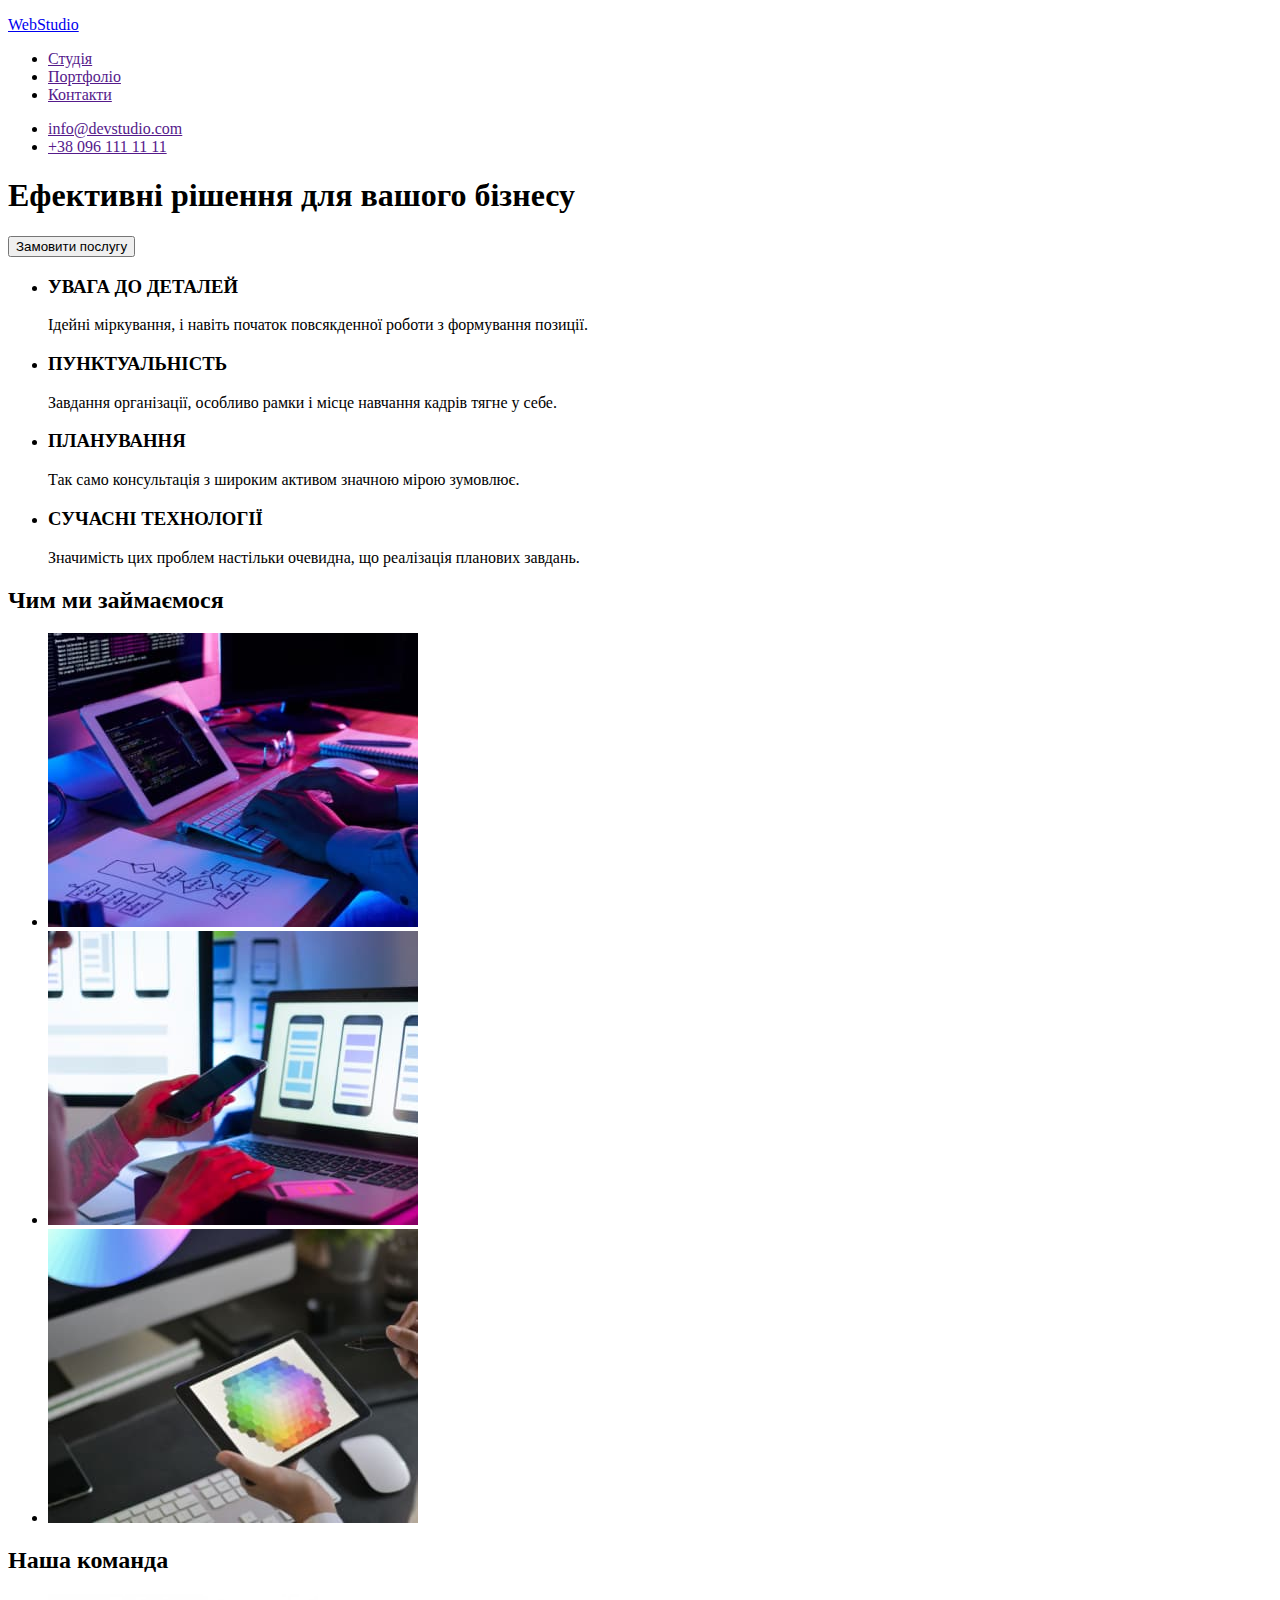
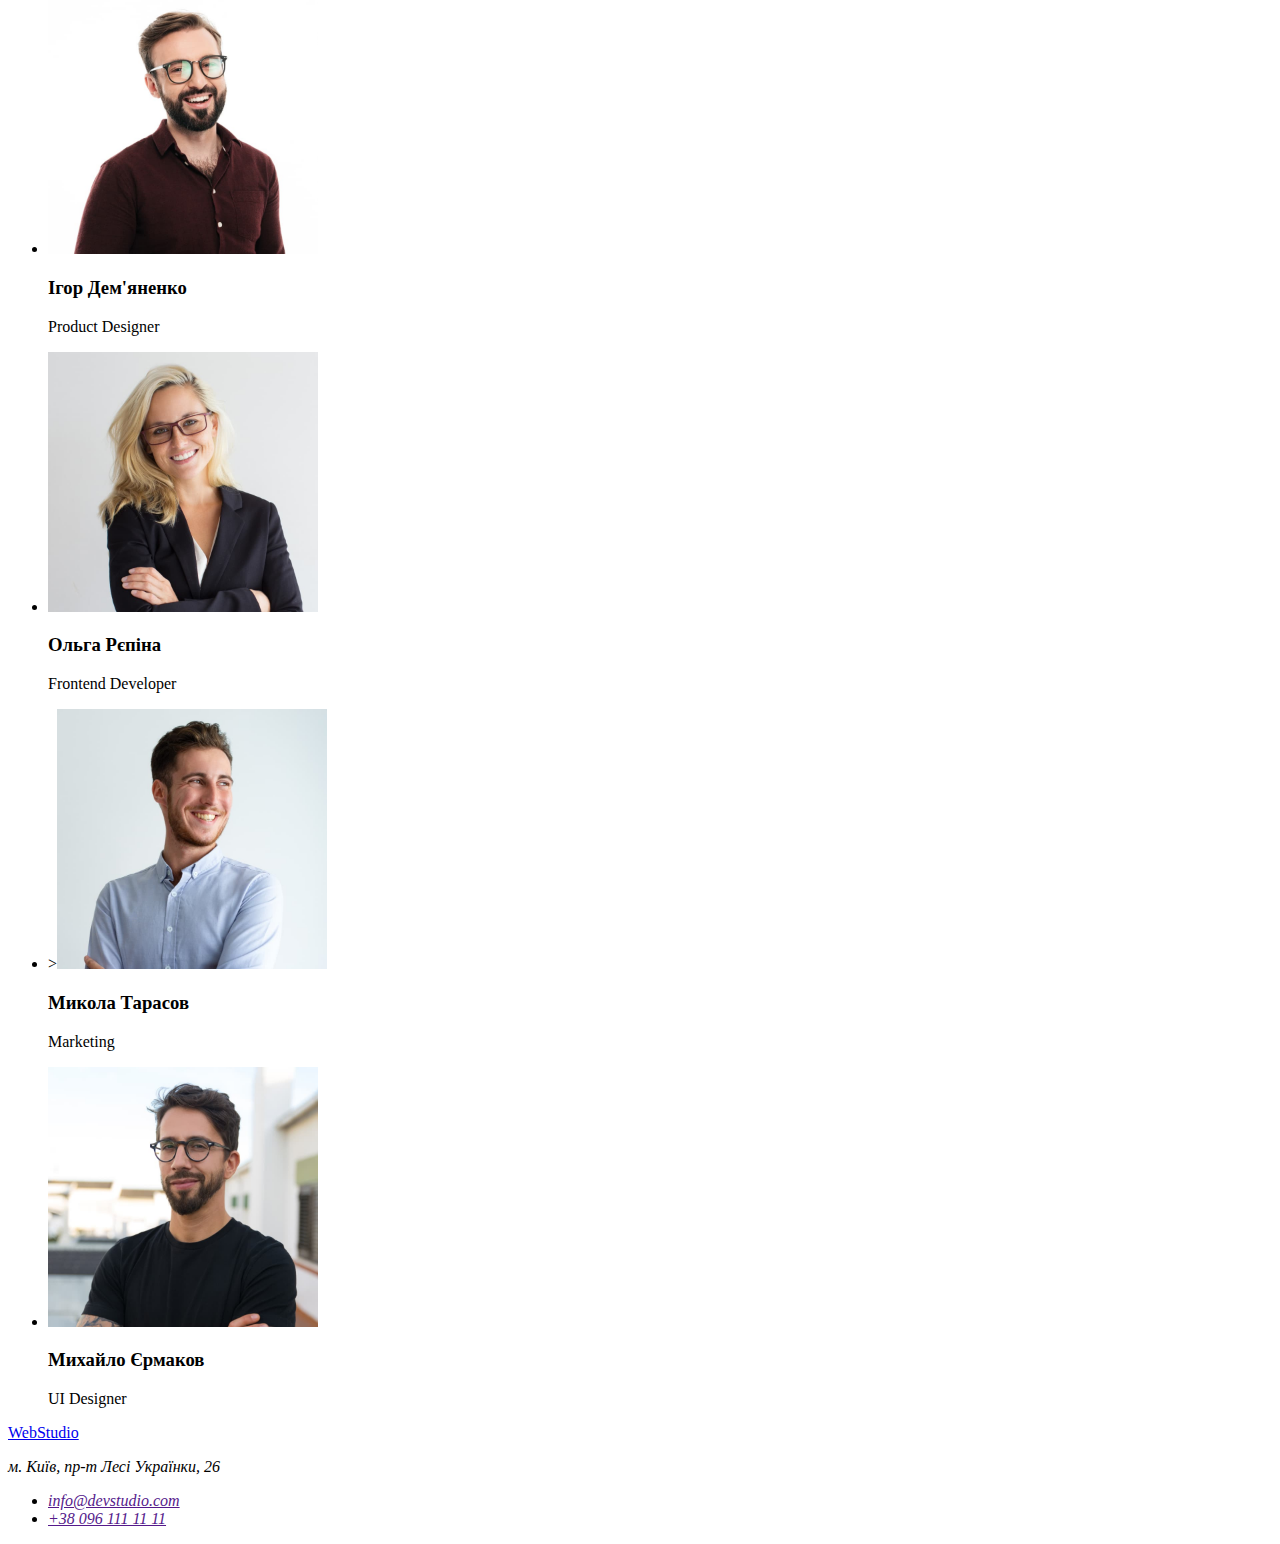
<file: index.html>
<!DOCTYPE html>
<html lang="en">
  <head>
    <meta charset="UTF-8" />
    <meta name="viewport" content="width=device-width, initial-scale=1.0" />
    <title>Document</title>
  </head>
  <body>
    <!-- Шапка сайта -->
    <header>
      <nav>
        <a href="/">
          <p> WebStudio </p>
        </a>

        <ul>
          <li><a href="">Студія</a></li>
          <li><a href="">Портфоліо</a></li>
          <li><a href="">Контакти</a></li>
        </ul>
      </nav>

      <ul>
        <li><a href="">info@devstudio.com</a></li>
        <li><a href="">+38 096 111 11 11</a></li>
      </ul>

    </header>

    <main>
      <!-- Герой -->
      <section>
        <h1>Ефективні рішення для вашого бізнесу</h1>
        <button type="button">Замовити послугу</button>
      </section>

      <!-- Преимущества -->
      <section>
        <h2 hidden>Переваги</h2>

        <ul>
          <li>
            <h3>УВАГА ДО ДЕТАЛЕЙ</h3>
            <p>
              Ідейні міркування, і навіть початок повсякденної роботи з формування позиції.
            </p>
          </li>
          <li>
            <h3>ПУНКТУАЛЬНІСТЬ</h3>
            <p>
              Завдання організації, особливо рамки і місце навчання кадрів тягне у себе.
            </p>
          </li>
          <li>
            <h3>ПЛАНУВАННЯ</h3>
            <p>
              Так само консультація з широким активом значною мірою зумовлює.
            </p>
          </li>
          <li>
            <h3>СУЧАСНІ ТЕХНОЛОГІЇ</h3>
            <p>
              Значимість цих проблем настільки очевидна, що реалізація планових завдань.
            </p>
          </li>
        </ul>
      </section>

      <!-- Примеры работ -->
      <section>
        <h2>Чим ми займаємося</h2>

        <ul>
          <li>
            <img src="./images/img1.jpg" alt="Печатает на ноуте" width="370" />
          </li>
          <li>
            <img src="./images/img2.jpg" alt="Смотрит на мобильник" width="370" />
          </li>
          <li>
            <img src="./images/img3.jpg" alt="Смотрит на планшет" width="370" />
          </li>
        </ul>
      </section>

      <!-- Team -->
      <section>
        <h2>Наша команда</h2>
       
        <ul>
          <li>
              <img src="./images/igor.jpg" alt="Фото Игорь" width="270" />
              <h3>Ігор Дем'яненко</h3>
              <p>
                Product Designer
              </p>
            
          </li>
          <li>

              <img src="./images/olga.jpg" alt="Фото Ольга" width="270"/>
              <h3>Ольга Рєпіна</h3>
              <p>
                Frontend Developer

          </li>
          <li>

              ><img src="./images/mykola.jpg" alt="Фото Николай" width="270"/>
              <h3>Микола Тарасов</h3>
              <p>
                Marketing

          </li>
          <li>

              <img src="./images/mikael.jpg" alt="Фото Михаил" width="270"/>
              <h3>Михайло Єрмаков</h3>
              <p>
                UI Designer

          </li>
        </ul>
      </section>
    </main>

    <!-- Футер -->
    <footer>
      <div>
        <a href="/">
          <p> WebStudio </p>
        </a>
        <address>
          <a>
            м. Київ, пр-т Лесі Українки, 26
          </a>
          <ul>
            <li><a href="">info@devstudio.com</a></li>
            <li><a href="">+38 096 111 11 11</a></li>
          </ul>
          
        </address>
      </div>
    </footer>
  </body>
</html>
</file>
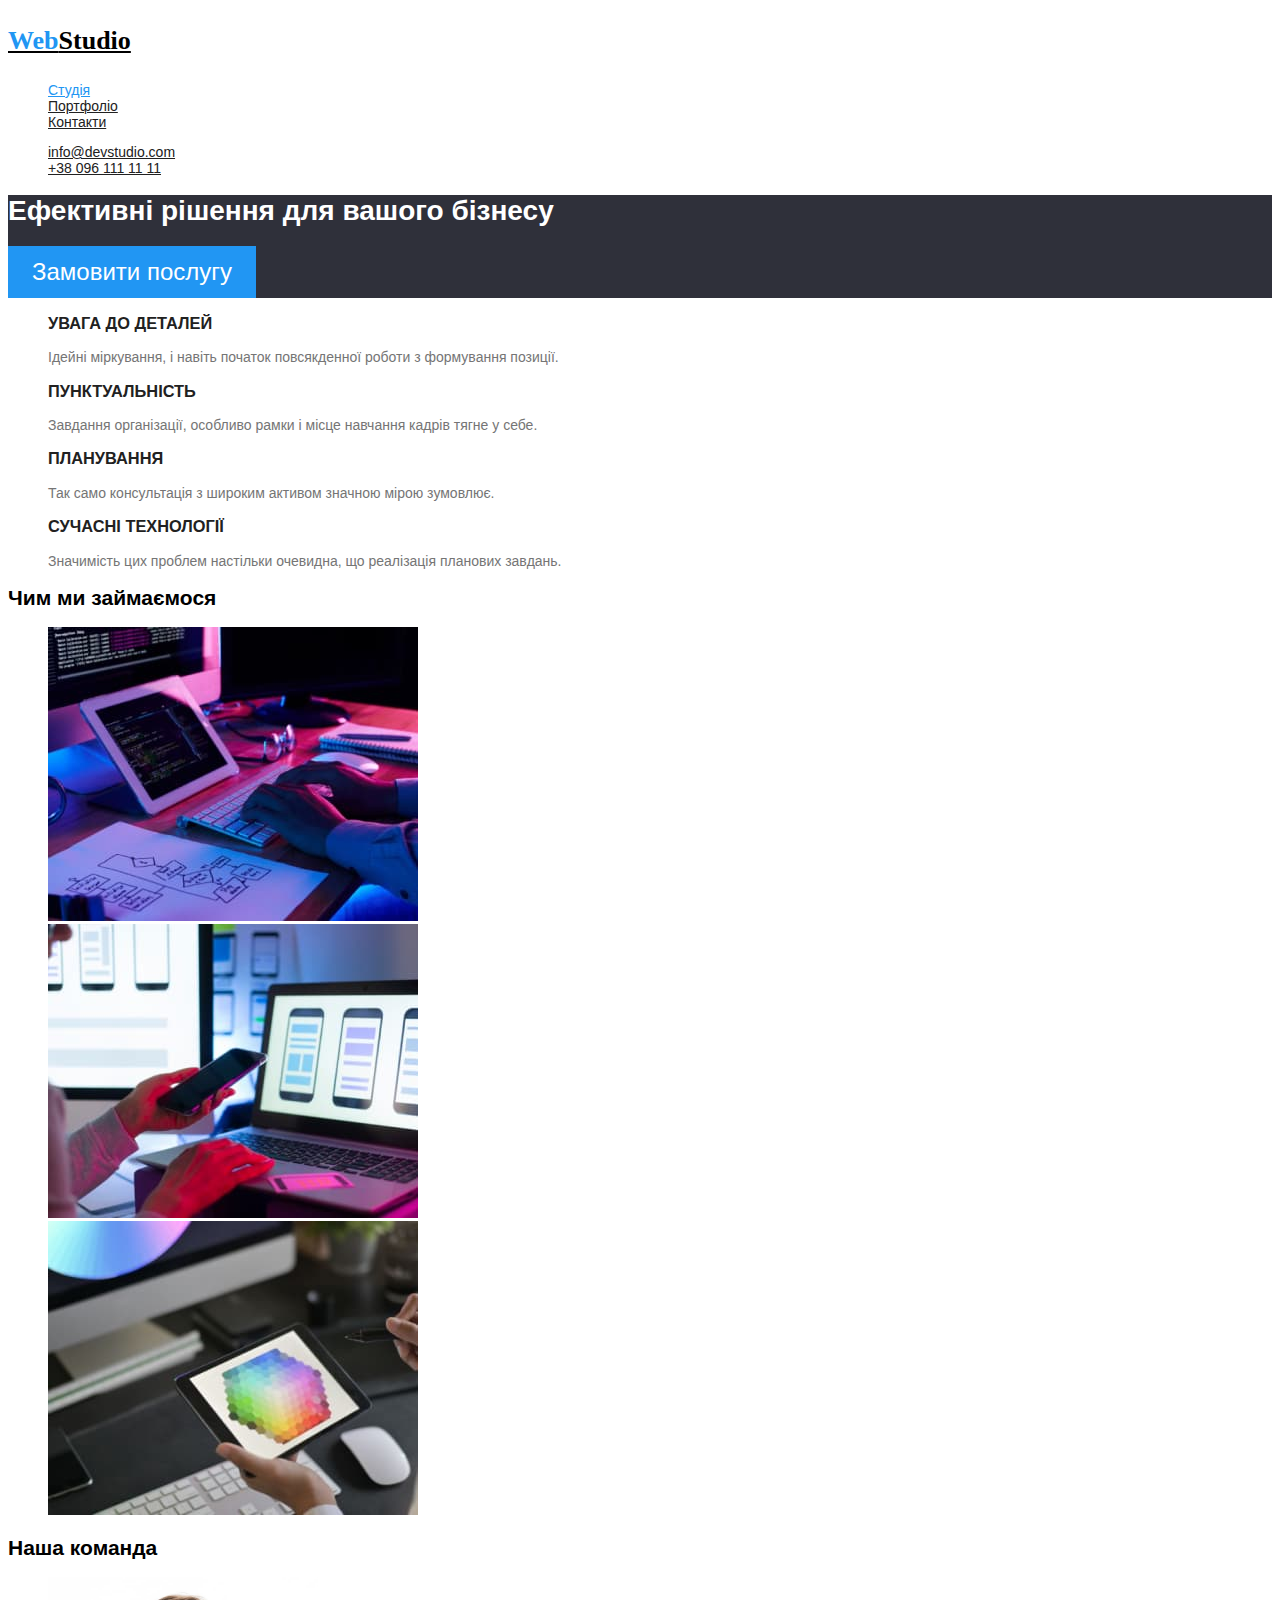
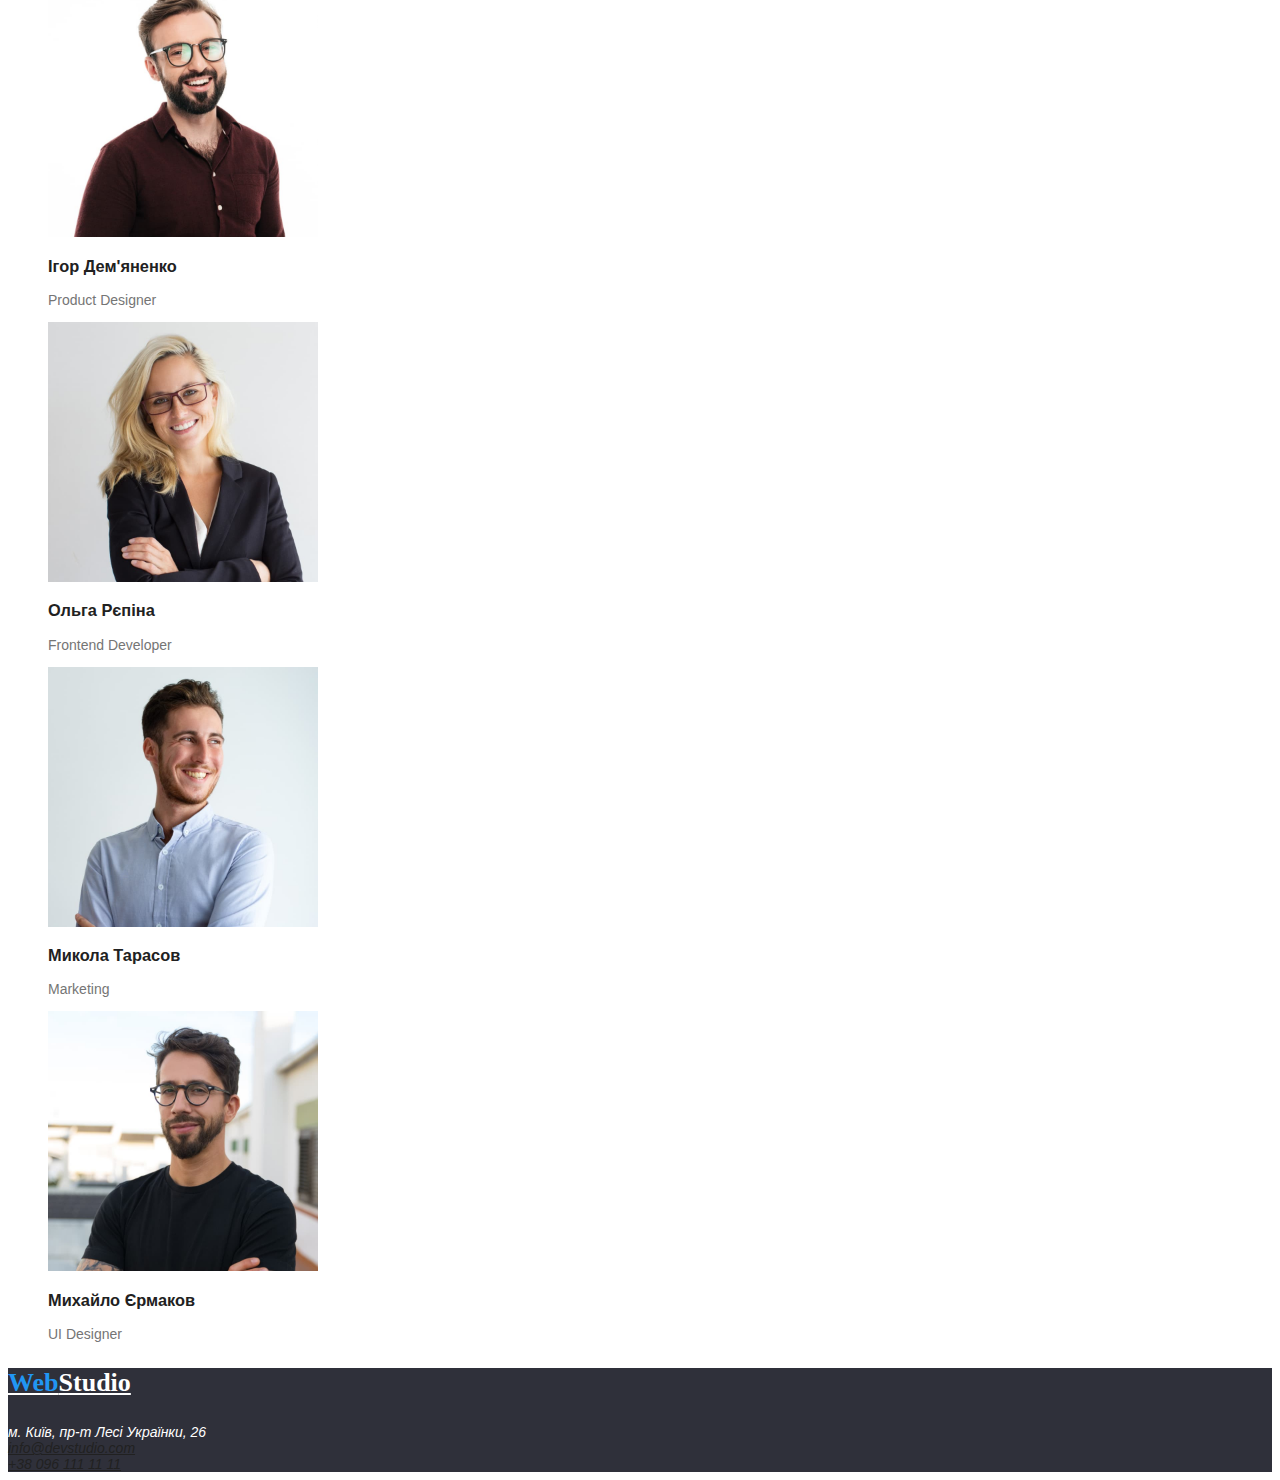
<file: goit-markup-hw-01/index.html>
<!DOCTYPE html>
<html lang="uk-UA">
  <head>
    <meta charset="UTF-8">
    <meta name="viewport" content="width=device-width, initial-scale=1.0">
    <title>WebStudio</title>
    <link rel="stylesheet" href="./css/styles.css">
  </head>
  <body>
    <!-- Шапка сайта -->
    <header class="page-header">
      <nav>
        <a href="/" class="logo">
          <p> <span class="accent-text">Web</span>Studio </p>
        </a>

        <ul class="site-nav list">
          <li><a href="" class="link current">Студія</a></li>
          <li><a href="./portfolio.html" class="link">Портфоліо</a></li>
          <li><a href="" class="link">Контакти</a></li>
        </ul>
      </nav>

      <ul class="contacts list">
        <li><a href="">info@devstudio.com</a></li>
        <li><a href="">+38 096 111 11 11</a></li>
      </ul>

    </header>

    <main>
      <!-- Герой -->
      <section class="section hero">
        <h1>Ефективні рішення для вашого бізнесу</h1>
        <button type="button" class="button primary">Замовити послугу</button>
      </section>

      <!-- Преимущества -->
      <section class="section">
        <h2 hidden class="section-title">Переваги</h2>

        <ul class="features list">
          <li>
            <h3 class="features-title">УВАГА ДО ДЕТАЛЕЙ</h3>
            <p>
              Ідейні міркування, і навіть початок повсякденної роботи з формування позиції.
            </p>
          </li>
          <li>
            <h3 class="features-title">ПУНКТУАЛЬНІСТЬ</h3>
            <p>
              Завдання організації, особливо рамки і місце навчання кадрів тягне у себе.
            </p>
          </li>
          <li>
            <h3 class="features-title">ПЛАНУВАННЯ</h3>
            <p>
              Так само консультація з широким активом значною мірою зумовлює.
            </p>
          </li>
          <li>
            <h3 class="features-title">СУЧАСНІ ТЕХНОЛОГІЇ</h3>
            <p>
              Значимість цих проблем настільки очевидна, що реалізація планових завдань.
            </p>
          </li>
        </ul>
      </section>

      <!-- Примеры работ -->
      <section class="section">
        <h2 class="section-title">Чим ми займаємося</h2>

        <ul class="list">
          <li>
            <img src="./images/img1.jpg" alt="Печатает на ноуте" width="370">
          </li>
          <li>
            <img src="./images/img2.jpg" alt="Смотрит на мобильник" width="370">
          </li>
          <li>
            <img src="./images/img3.jpg" alt="Смотрит на планшет" width="370">
          </li>
        </ul>
      </section>

      <!-- Team -->
      <section class="section">
        <h2 class="section-title">Наша команда</h2>     
        <ul class="team list">
          <li>
              <img src="./images/igor.jpg" alt="Фото Игорь" width="270">
              <h3 class="team-title">Ігор Дем'яненко</h3>
              <p>
                Product Designer
              </p>
            
          </li>
          <li>

              <img src="./images/olga.jpg" alt="Фото Ольга" width="270">
              <h3 class="team-title">Ольга Рєпіна</h3>
              <p>
                Frontend Developer

          </li>
          <li>

              <img src="./images/mykola.jpg" alt="Фото Николай" width="270">
              <h3 class="team-title">Микола Тарасов</h3>
              <p>
                Marketing

          </li>
          <li>

              <img src="./images/mikael.jpg" alt="Фото Михаил" width="270">
              <h3 class="team-title">Михайло Єрмаков</h3>
              <p>
                UI Designer

          </li>
        </ul>
      </section>
    </main>

    <!-- Футер -->
    <footer class="footer">
      <div>
        <a href="/" class="logo accent">
          <p> <span class="accent-text">Web</span>Studio </p>
        </a>
        <address>
          м. Київ, пр-т Лесі Українки, 26<br>
        </address>
        <address class="list">
          <a href=mailto:info@devstudio.com>info@devstudio.com</a><br>
          <a href=tel:+380961111111> +38 096 111 11 11</a>
        </address>
      </div>
    </footer>
  </body>
</html>
</file>
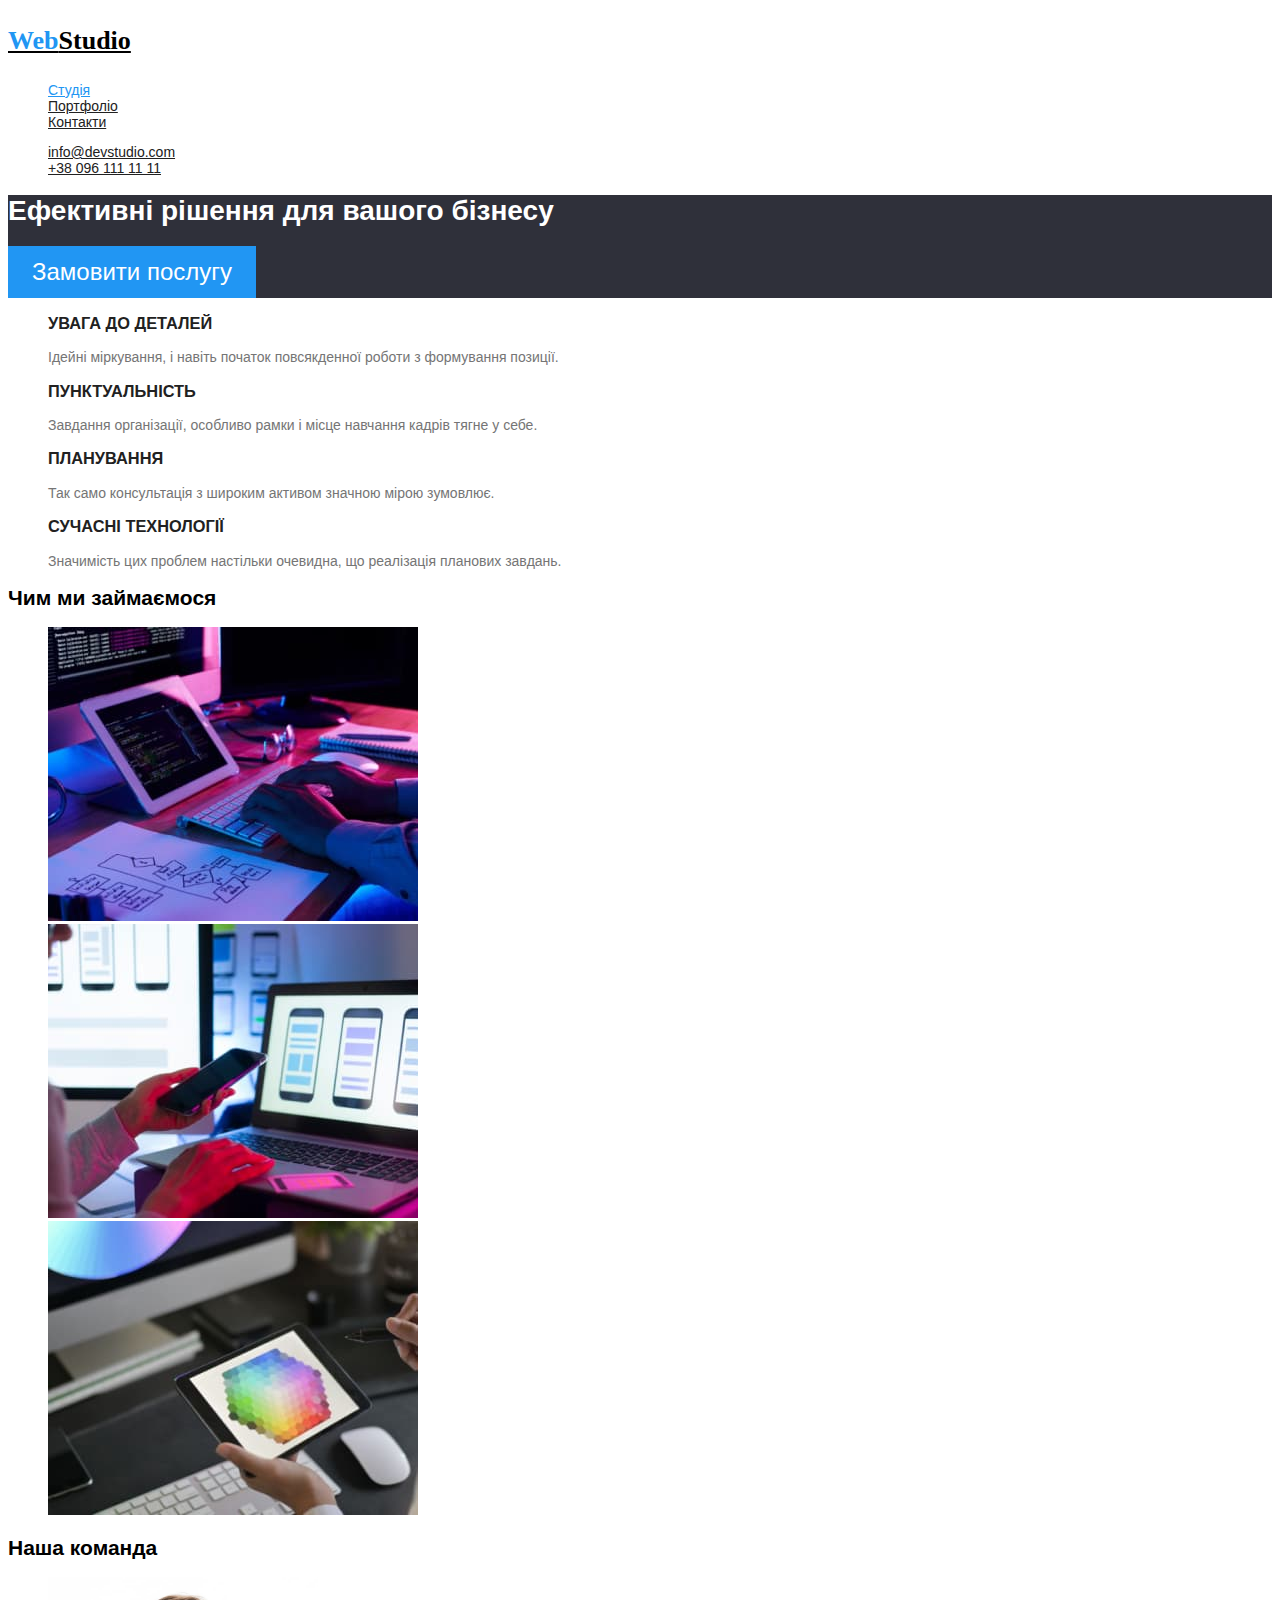
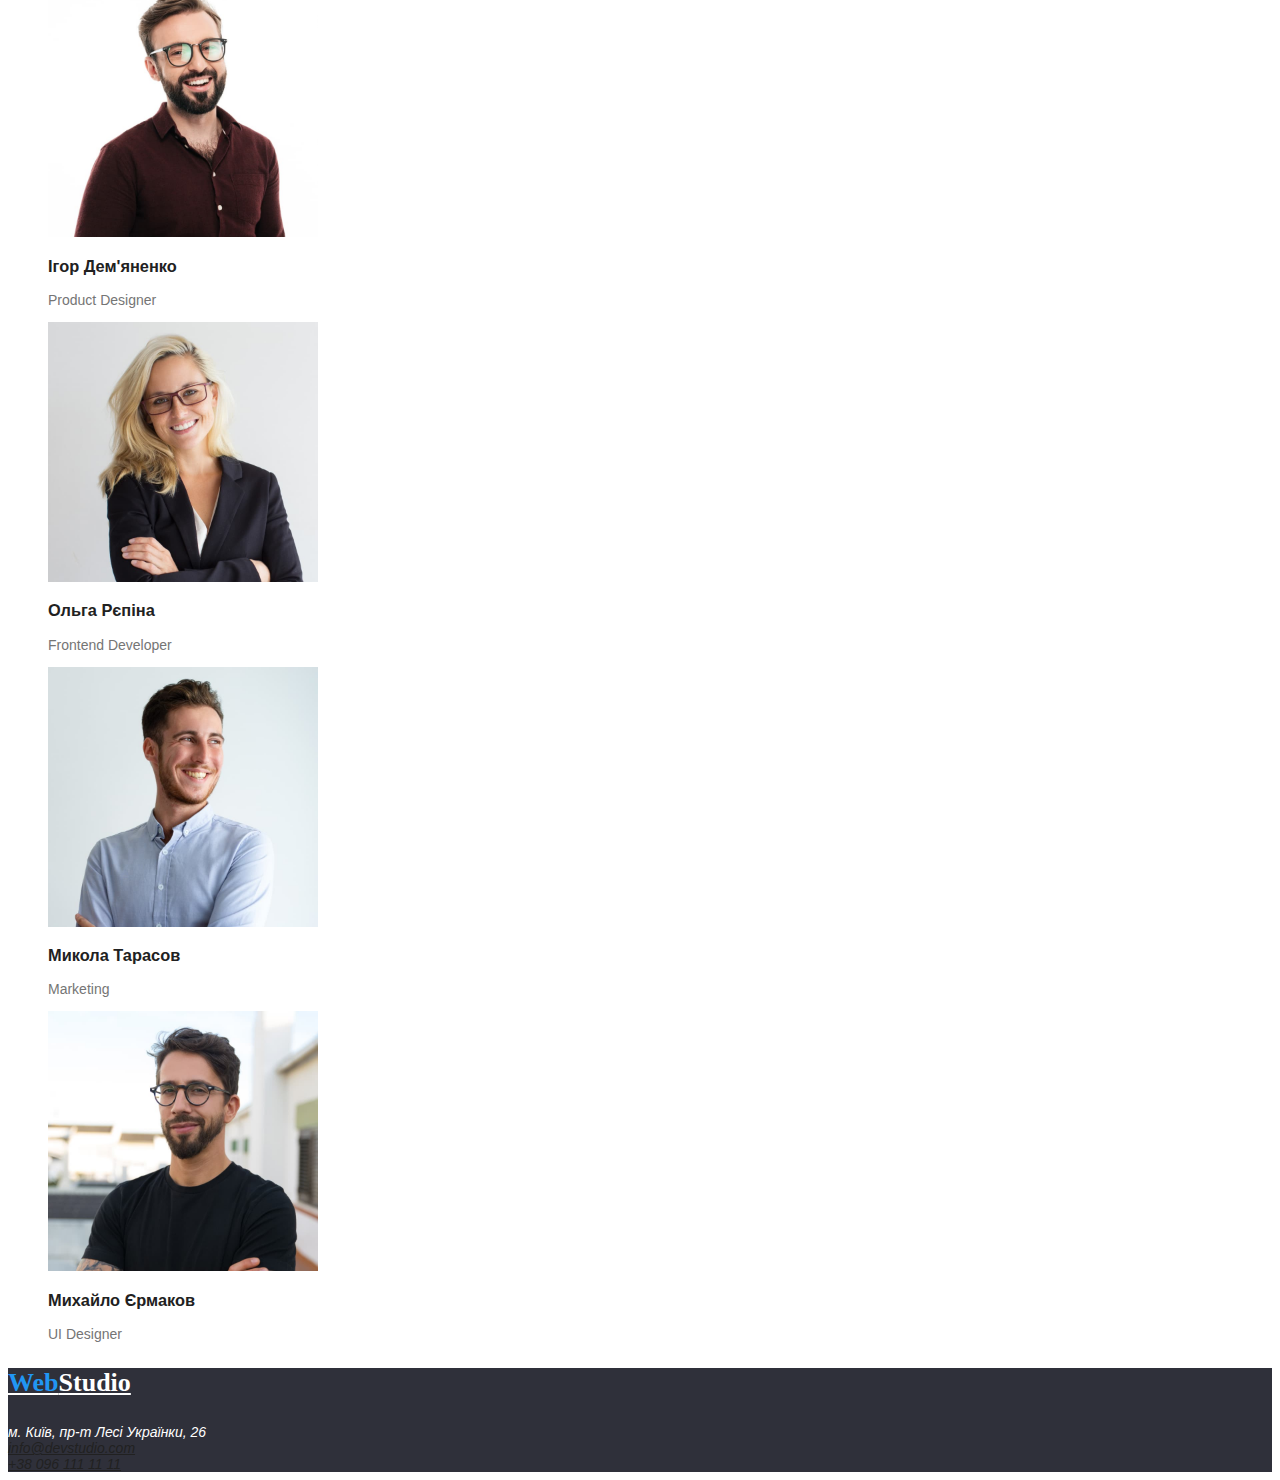
<file: goit-markup-hw-01/root/index.html>
<!DOCTYPE html>
<html lang="uk-UA">
  <head>
    <meta charset="UTF-8">
    <meta name="viewport" content="width=device-width, initial-scale=1.0">
    <title>WebStudio</title>
    <link rel="stylesheet" href="./css/styles.css">
  </head>
  <body>
    <!-- Шапка сайта -->
    <header class="page-header">
      <nav>
        <a href="index.html" class="logo">
          <p> <span class="accent-text">Web</span>Studio </p>
        </a>

        <ul class="site-nav list">
          <li><a href="./index.html" class="link current">Студія</a></li>
          <li><a href="./portfolio.html" class="link">Портфоліо</a></li>
          <li><a href="" class="link">Контакти</a></li>
        </ul>
      </nav>

      <ul class="contacts list">
        <li><a href="">info@devstudio.com</a></li>
        <li><a href="">+38 096 111 11 11</a></li>
      </ul>

    </header>

    <main>
      <!-- Герой -->
      <section class="section hero">
        <h1>Ефективні рішення для вашого бізнесу</h1>
        <button type="button" class="button primary">Замовити послугу</button>
      </section>

      <!-- Преимущества -->
      <section class="section">
        <h2 hidden class="section-title">Переваги</h2>

        <ul class="features list">
          <li>
            <h3 class="features-title">УВАГА ДО ДЕТАЛЕЙ</h3>
            <p>
              Ідейні міркування, і навіть початок повсякденної роботи з формування позиції.
            </p>
          </li>
          <li>
            <h3 class="features-title">ПУНКТУАЛЬНІСТЬ</h3>
            <p>
              Завдання організації, особливо рамки і місце навчання кадрів тягне у себе.
            </p>
          </li>
          <li>
            <h3 class="features-title">ПЛАНУВАННЯ</h3>
            <p>
              Так само консультація з широким активом значною мірою зумовлює.
            </p>
          </li>
          <li>
            <h3 class="features-title">СУЧАСНІ ТЕХНОЛОГІЇ</h3>
            <p>
              Значимість цих проблем настільки очевидна, що реалізація планових завдань.
            </p>
          </li>
        </ul>
      </section>

      <!-- Примеры работ -->
      <section class="section">
        <h2 class="section-title">Чим ми займаємося</h2>

        <ul class="list">
          <li>
            <img src="./images/img1.jpg" alt="Печатает на ноуте" width="370">
          </li>
          <li>
            <img src="./images/img2.jpg" alt="Смотрит на мобильник" width="370">
          </li>
          <li>
            <img src="./images/img3.jpg" alt="Смотрит на планшет" width="370">
          </li>
        </ul>
      </section>

      <!-- Team -->
      <section class="section">
        <h2 class="section-title">Наша команда</h2>     
        <ul class="team list">
          <li>
              <img src="./images/igor.jpg" alt="Фото Игорь" width="270">
              <h3 class="team-title">Ігор Дем'яненко</h3>
              <p>
                Product Designer
              </p>
            
          </li>
          <li>

              <img src="./images/olga.jpg" alt="Фото Ольга" width="270">
              <h3 class="team-title">Ольга Рєпіна</h3>
              <p>
                Frontend Developer

          </li>
          <li>

              <img src="./images/mykola.jpg" alt="Фото Николай" width="270">
              <h3 class="team-title">Микола Тарасов</h3>
              <p>
                Marketing

          </li>
          <li>

              <img src="./images/mikael.jpg" alt="Фото Михаил" width="270">
              <h3 class="team-title">Михайло Єрмаков</h3>
              <p>
                UI Designer

          </li>
        </ul>
      </section>
    </main>

    <!-- Футер -->
    <footer class="footer">
      <div>
        <a href="index.html" class="logo accent">
          <p> <span class="accent-text">Web</span>Studio </p>
        </a>
        <address>
          м. Київ, пр-т Лесі Українки, 26<br>
        </address>
        <address class="list">
          <a href=mailto:info@devstudio.com>info@devstudio.com</a><br>
          <a href=tel:+380961111111> +38 096 111 11 11</a>
        </address>
      </div>
    </footer>
  </body>
</html>
</file>
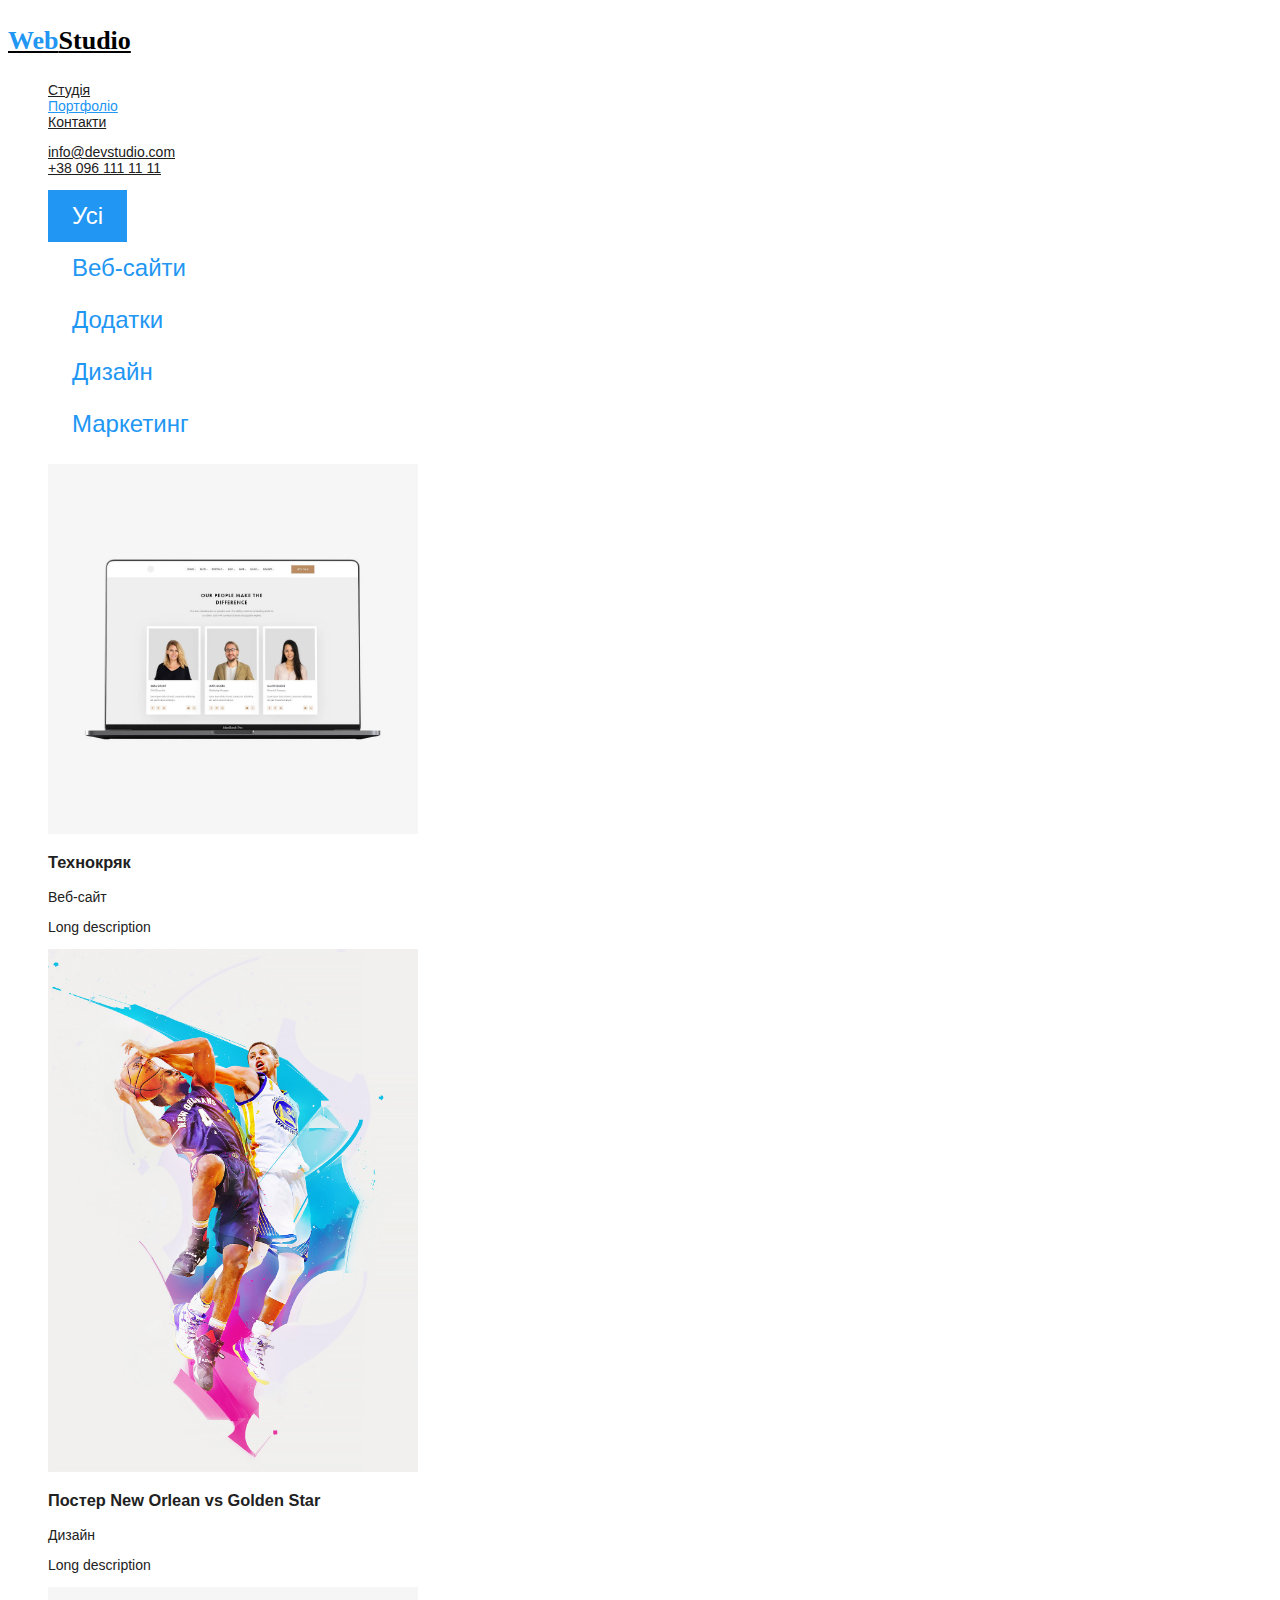
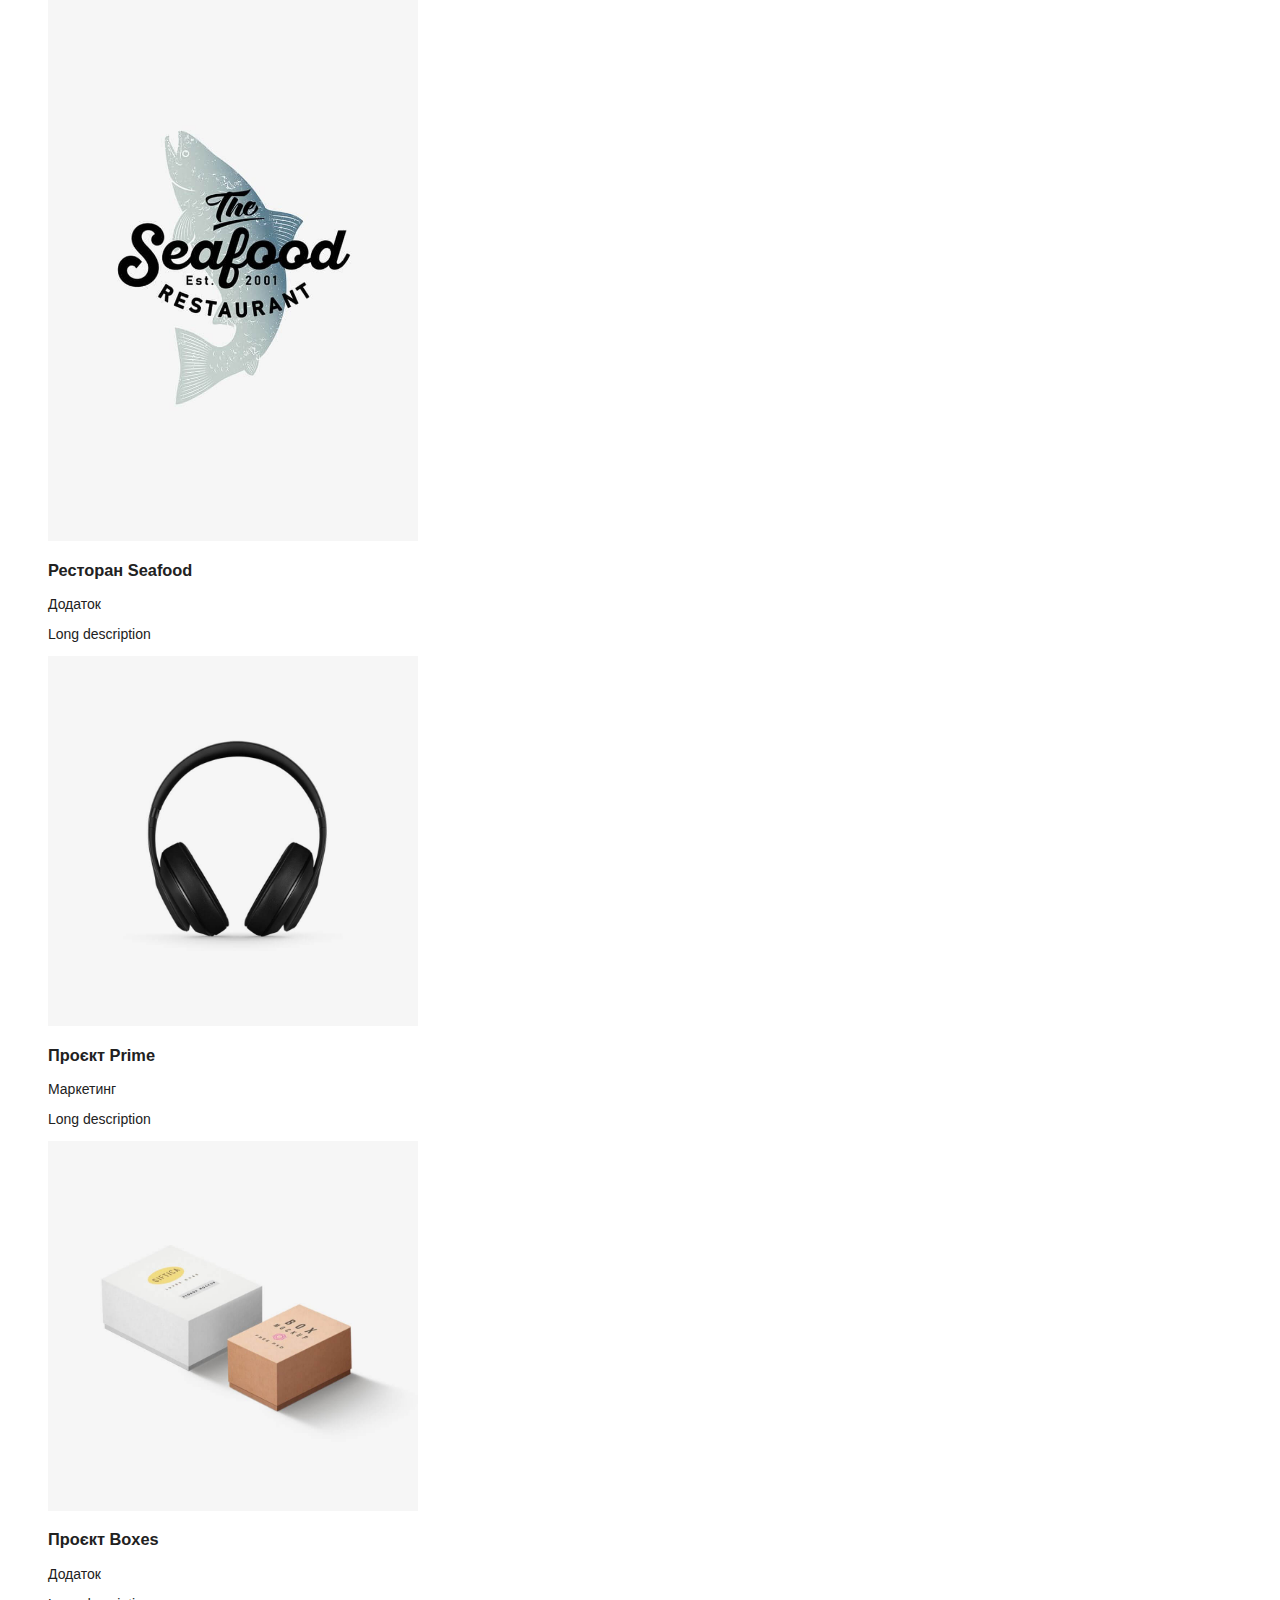
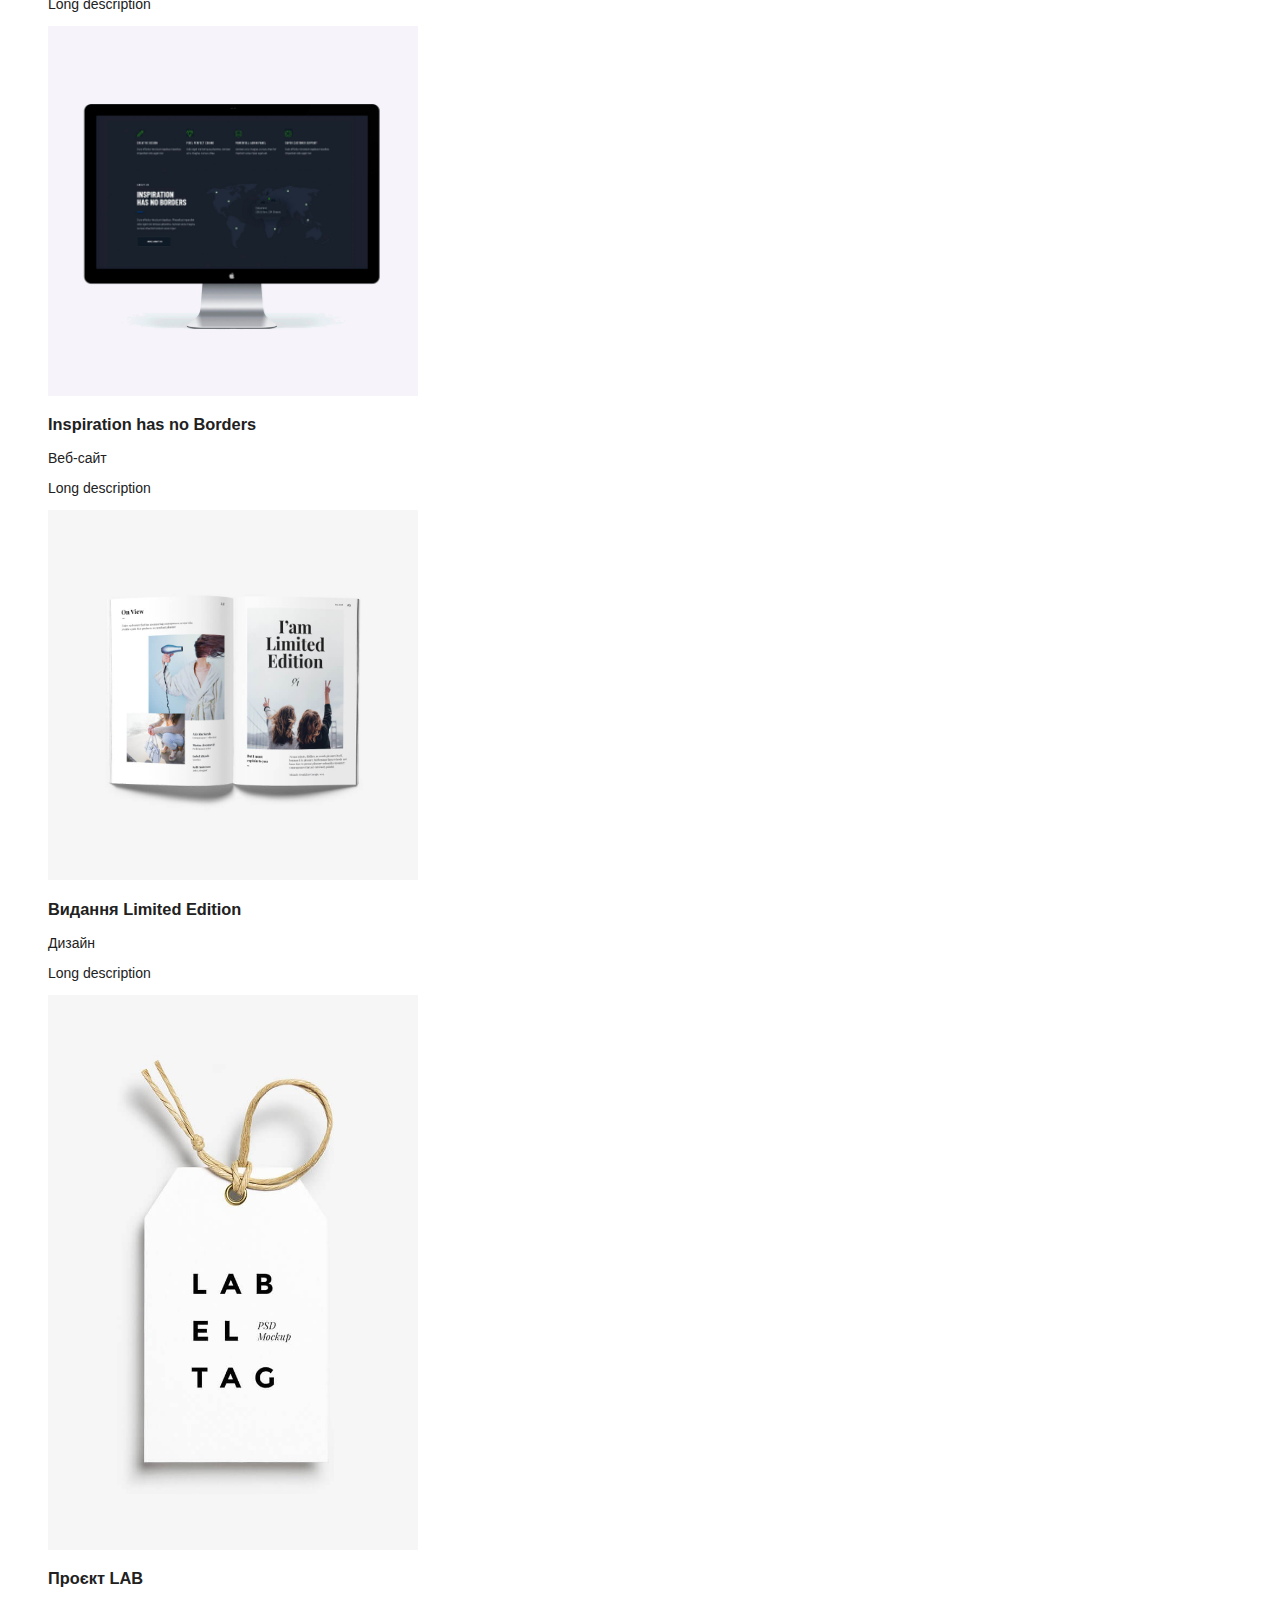
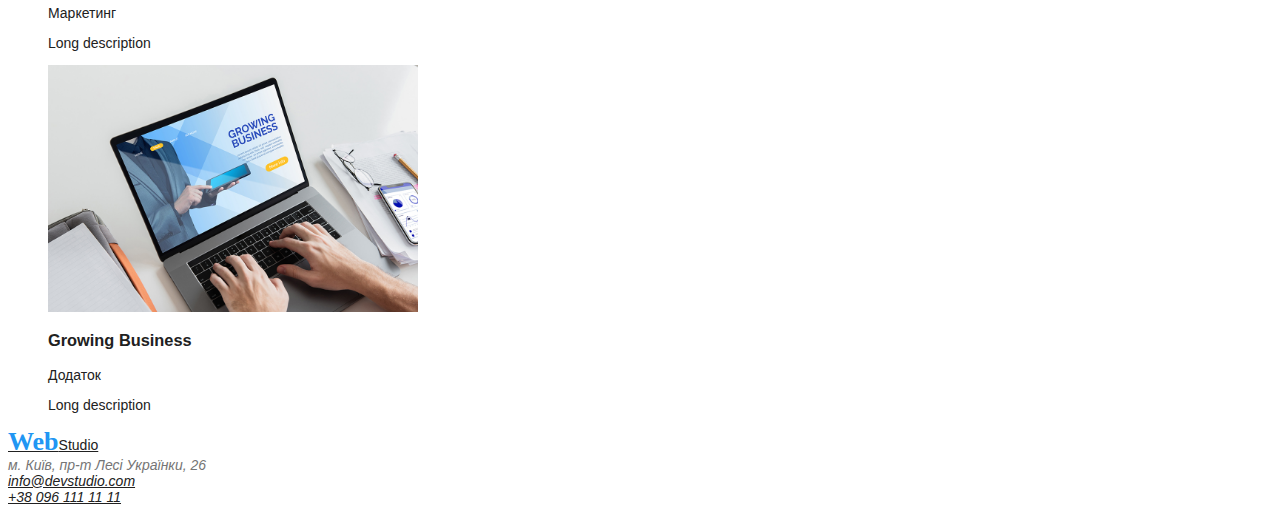
<file: goit-markup-hw-01/portfolio.html>
<!DOCTYPE html>
<html lang="uk-UA">
  <head>
    <meta charset="UTF-8">
    <meta name="viewport" content="width=device-width, initial-scale=1.0">
    <title>Portfolio</title>
    <link rel="stylesheet" href="./css/styles.css">
  </head>
  <body>
    <!-- Шапка сайта -->
    <header class="page-header">
      <nav>
        <a href="/" class="logo">
          <p> <span class="accent-text">Web</span>Studio </p>
        </a>

        <ul class="site-nav list">
          <li><a href="./index.html" class="link">Студія</a></li>
          <li><a href="./portfolio.html" class="link  current">Портфоліо</a></li>
          <li><a href="" class="link">Контакти</a></li>
        </ul>
      </nav>

      <ul class="contacts list">
        <li><a href="">info@devstudio.com</a></li>
        <li><a href="">+38 096 111 11 11</a></li>
      </ul>

    </header>

    <main>
      <section class="portfolio">
      <h1 hidden class="title">Наші роботи</h1>
      <ul class="filter list">
        <li><button type="button" class="button primary">Усі</button></li>
        <li><button type="button" class="button secondary">Веб-сайти</button></li>
        <li><button type="button" class="button secondary">Додатки</button></li>
        <li><button type="button" class="button secondary">Дизайн</button></li>
        <li><button type="button" class="button secondary">Маркетинг</button></li>
      </ul>

      
        <ul class="works list">
          <li class="card">
            <a href="">
            <img src="./images/works/1.jpg" alt="Screen" width="370"> 
            <h3 class="card-title">Технокряк</h3>
            <p class="type">Веб-сайт</p>
            <p class="description">Long description</p>
          </a>
          </li>

          <li class="card">
            <a href="">
              <img src="./images/works/2.jpg" alt="Sport" width="370">
            <h3 class="card-title">Постер New Orlean vs Golden Star</h3>
            <p class="type">Дизайн</p>
            <p class="description">Long description</p>

            </a> 
          </li>

          <li class="card">
            <a href="">
              <img src="./images/works/3.jpg" alt="Fish" width="370"> 
            <h3 class="card-title">Ресторан Seafood</h3>
            <p class="type">Додаток</p>
            <p class="description">Long description</p>

           </a>
          </li>

          <li class="card">
            <a href="">
              <img src="./images/works/4.jpg" alt="Headphones" width="370">
            <h3 class="card-title">Проєкт Prime</h3>
            <p class="type">Маркетинг</p>
            <p class="description">Long description</p>
 
            </a>
          </li>

          <li class="card">
            <a href="">
              <img src="./images/works/5.jpg" alt="Boxes" width="370">
            <h3 class="card-title">Проєкт Boxes</h3>
            <p class="type">Додаток</p>
            <p class="description">Long description</p>

          </a> 
          </li>

          <li class="card">
            <a href="">
              <img src="./images/works/6.jpg" alt="Screen" width="370">
            <h3 class="card-title">Inspiration has no Borders</h3>
            <p class="type">Веб-сайт</p>
            <p class="description">Long description</p>
 
          </a>
          </li>
          
          <li class="card">
            <a href="">
              <img src="./images/works/7.jpg" alt="Magazin" width="370"> 
            <h3 class="card-title">Видання Limited Edition</h3>
            <p class="type">Дизайн</p>
            <p class="description">Long description</p>

          </a>
          </li>
                    
          <li class="card">
            <a href="">
              <img src="./images/works/8.jpg" alt="Label" width="370">
            <h3 class="card-title">Проєкт LAB</h3>
            <p class="type">Маркетинг</p>
            <p class="description">Long description</p>

          </a> 
          </li>
                              
          <li class="card">
            <a href="">
              <img src="./images/works/9.jpg" alt="Laptop" width="370"> 
            <h3 class="card-title">Growing Business</h3>
            <p class="type">Додаток</p>
            <p class="description">Long description</p>

          </a>
          </li>
        </ul>
      </section>
    </main>

    <!-- Футер -->
    <footer>
      <div>
        <a href=""><span class="accent-text logo">Web</span>Studio</a>
        <address>
          м. Київ, пр-т Лесі Українки, 26<br>
        </address>
        <address class="contacts list">
          <a href=mailto:info@devstudio.com>info@devstudio.com</a><br>
          <a href=tel:+380961111111> +38 096 111 11 11</a>
        </address>
      </div>
    </footer>
  </body>
</html>
</file>
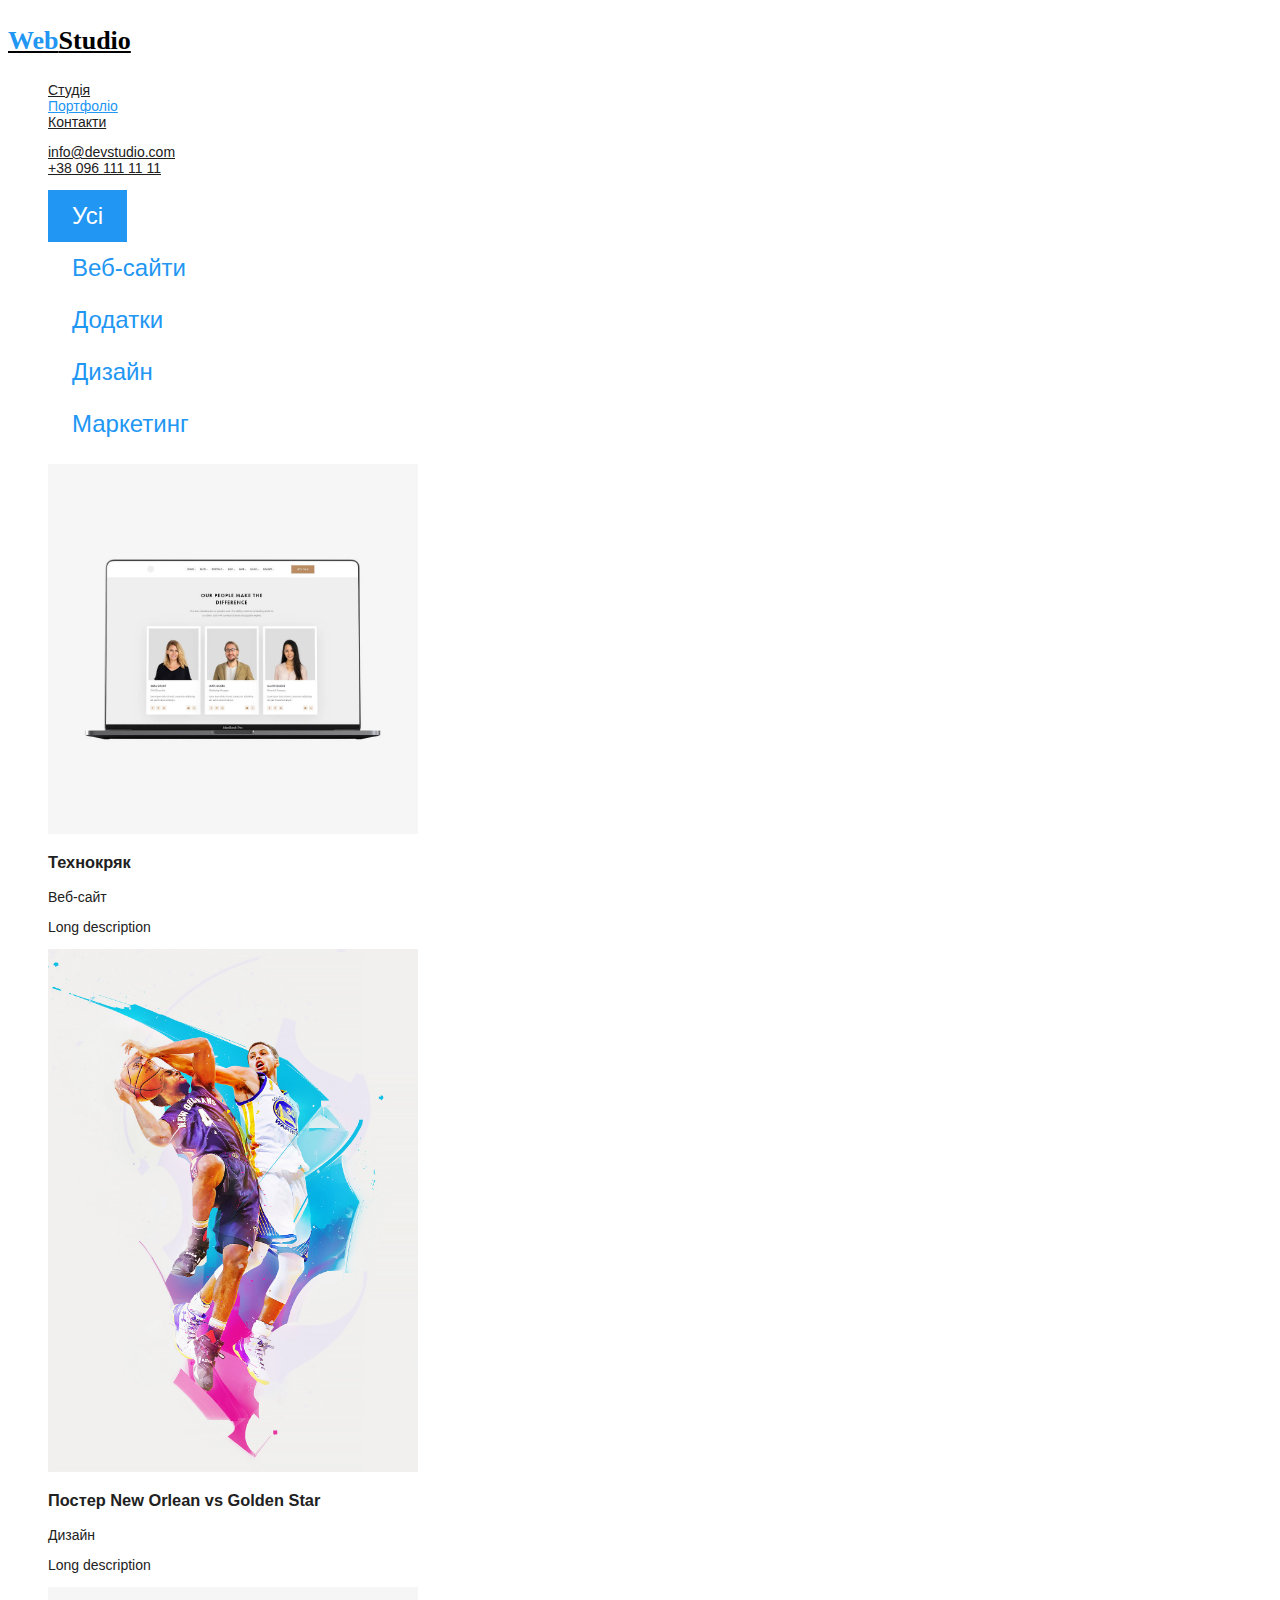
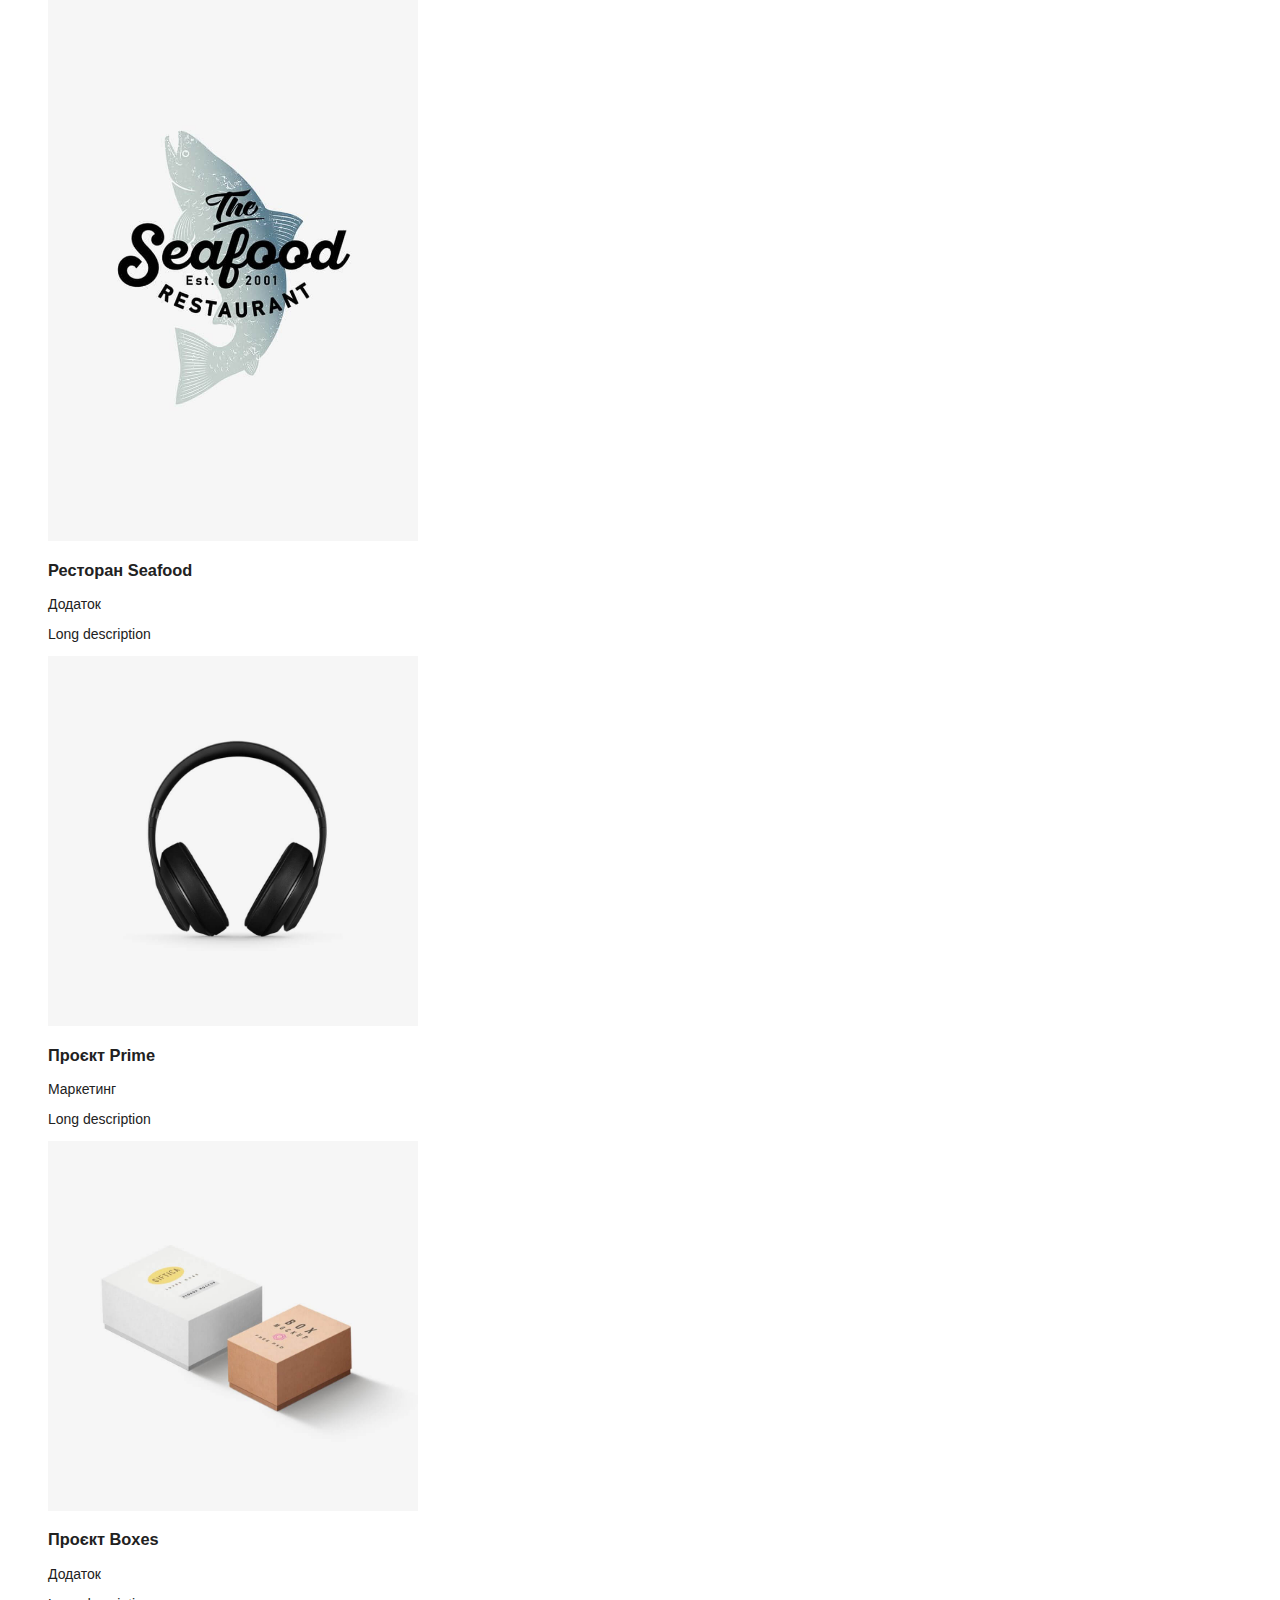
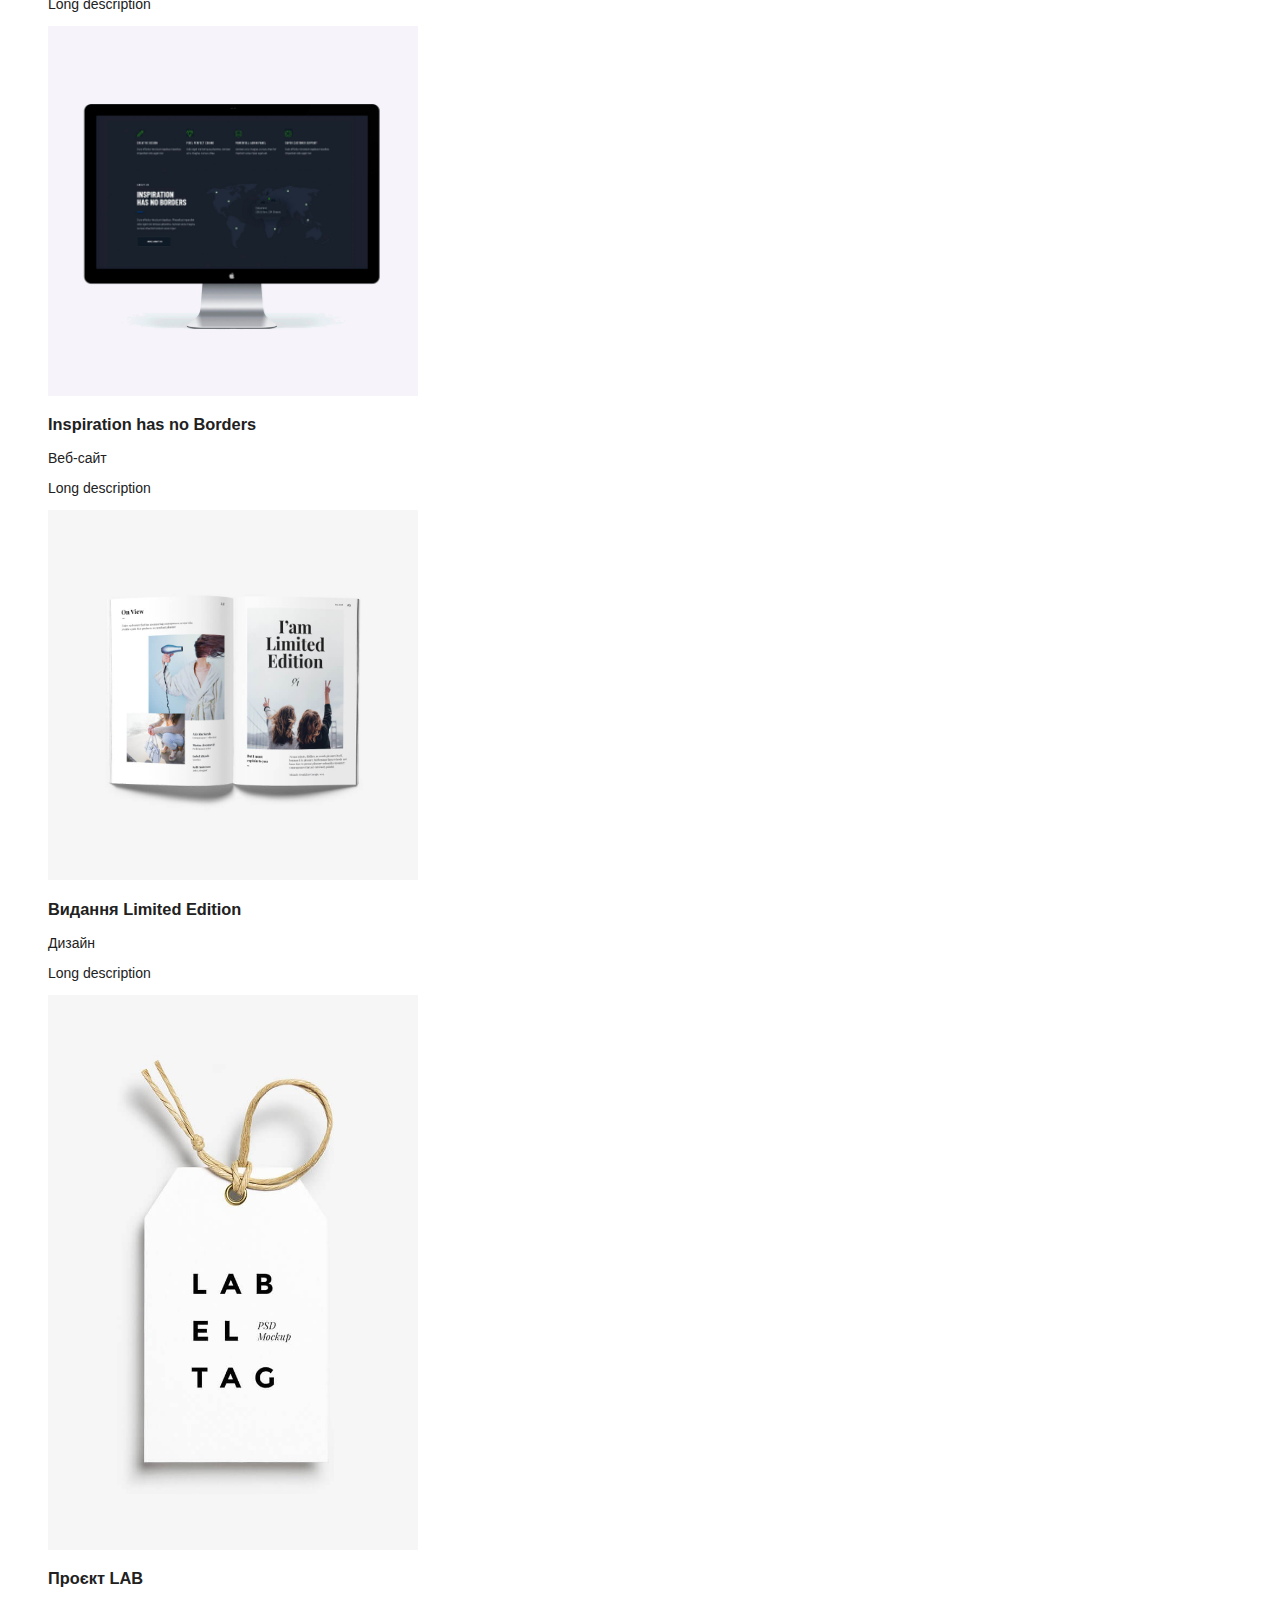
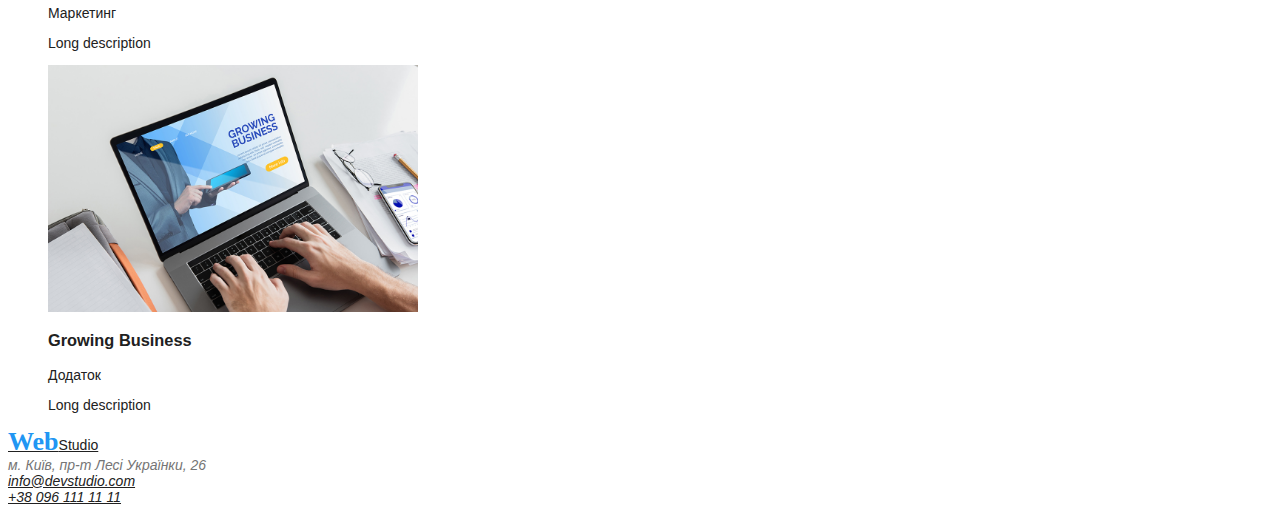
<file: goit-markup-hw-01/root/portfolio.html>
<!DOCTYPE html>
<html lang="uk-UA">
  <head>
    <meta charset="UTF-8">
    <meta name="viewport" content="width=device-width, initial-scale=1.0">
    <title>Portfolio</title>
    <link rel="stylesheet" href="./css/styles.css">
  </head>
  <body>
    <!-- Шапка сайта -->
    <header class="page-header">
      <nav>
        <a href="index.html" class="logo">
          <p> <span class="accent-text">Web</span>Studio </p>
        </a>

        <ul class="site-nav list">
          <li><a href="./index.html" class="link">Студія</a></li>
          <li><a href="./portfolio.html" class="link  current">Портфоліо</a></li>
          <li><a href="" class="link">Контакти</a></li>
        </ul>
      </nav>

      <ul class="contacts list">
        <li><a href="">info@devstudio.com</a></li>
        <li><a href="">+38 096 111 11 11</a></li>
      </ul>

    </header>

    <main>
      <section class="portfolio">
      <h1 hidden class="title">Наші роботи</h1>
      <ul class="filter list">
        <li><button type="button" class="button primary">Усі</button></li>
        <li><button type="button" class="button secondary">Веб-сайти</button></li>
        <li><button type="button" class="button secondary">Додатки</button></li>
        <li><button type="button" class="button secondary">Дизайн</button></li>
        <li><button type="button" class="button secondary">Маркетинг</button></li>
      </ul>

      
        <ul class="works list">
          <li class="card">
            <a href="">
            <img src="./images/works/1.jpg" alt="Screen" width="370"> 
            <h3 class="card-title">Технокряк</h3>
            <p class="type">Веб-сайт</p>
            <p class="description">Long description</p>
          </a>
          </li>

          <li class="card">
            <a href="">
              <img src="./images/works/2.jpg" alt="Sport" width="370">
            <h3 class="card-title">Постер New Orlean vs Golden Star</h3>
            <p class="type">Дизайн</p>
            <p class="description">Long description</p>

            </a> 
          </li>

          <li class="card">
            <a href="">
              <img src="./images/works/3.jpg" alt="Fish" width="370"> 
            <h3 class="card-title">Ресторан Seafood</h3>
            <p class="type">Додаток</p>
            <p class="description">Long description</p>

           </a>
          </li>

          <li class="card">
            <a href="">
              <img src="./images/works/4.jpg" alt="Headphones" width="370">
            <h3 class="card-title">Проєкт Prime</h3>
            <p class="type">Маркетинг</p>
            <p class="description">Long description</p>
 
            </a>
          </li>

          <li class="card">
            <a href="">
              <img src="./images/works/5.jpg" alt="Boxes" width="370">
            <h3 class="card-title">Проєкт Boxes</h3>
            <p class="type">Додаток</p>
            <p class="description">Long description</p>

          </a> 
          </li>

          <li class="card">
            <a href="">
              <img src="./images/works/6.jpg" alt="Screen" width="370">
            <h3 class="card-title">Inspiration has no Borders</h3>
            <p class="type">Веб-сайт</p>
            <p class="description">Long description</p>
 
          </a>
          </li>
          
          <li class="card">
            <a href="">
              <img src="./images/works/7.jpg" alt="Magazin" width="370"> 
            <h3 class="card-title">Видання Limited Edition</h3>
            <p class="type">Дизайн</p>
            <p class="description">Long description</p>

          </a>
          </li>
                    
          <li class="card">
            <a href="">
              <img src="./images/works/8.jpg" alt="Label" width="370">
            <h3 class="card-title">Проєкт LAB</h3>
            <p class="type">Маркетинг</p>
            <p class="description">Long description</p>

          </a> 
          </li>
                              
          <li class="card">
            <a href="">
              <img src="./images/works/9.jpg" alt="Laptop" width="370"> 
            <h3 class="card-title">Growing Business</h3>
            <p class="type">Додаток</p>
            <p class="description">Long description</p>

          </a>
          </li>
        </ul>
      </section>
    </main>

    <!-- Футер -->
    <footer>
      <div>
        <a href="./index.html"><span class="accent-text logo">Web</span>Studio</a>
        <address>
          м. Київ, пр-т Лесі Українки, 26<br>
        </address>
        <address class="contacts list">
          <a href=mailto:info@devstudio.com>info@devstudio.com</a><br>
          <a href=tel:+380961111111> +38 096 111 11 11</a>
        </address>
      </div>
    </footer>
  </body>
</html>
</file>
<file: goit-markup-hw-01/css/styles.css>
:root{
    --primary-text-color: #757575;
    --bold-text-color: #000000;
    --semi-bold-text-color: #212121;
    --accent-text-color: #2196F3;
    --main-background-color: #FFFFFF;
    --accent-background-color: #2F303A;
}
/* text color: #000000; */
/* h3, second color: #757575;*/
/* accent text color: #2196F3;  */
/* accent button color: #FFFFFF; */
/* button background color: #188CE8; */
/* hero background color: #2F303A; */
/* hero text color: #FFFFFF; */
/* h2, nav text color: #212121; */
/* team section background: #F5F4FA; */
body {
    background-color: var(--main-background-color);
    color: var(--primary-text-color);

    font-family: Roboto, sans-serif;
    font-size: 14px;
}

.logo {
    color: var(--bold-text-color);
    font-family: Raleway, serif;
    font-size: 26px;
    font-weight: 700;
}

.logo.accent {
    color: var(--main-background-color);
}

.section-title {
    color: var(--bold-text-color);
}


.accent-text {
    color: var(--accent-text-color);
}

.hero,
.footer {
    color: var(--main-background-color);
    background-color: var(--accent-background-color);
}

.features-title{
    color: var(--semi-bold-text-color);
}

.team-title,
.card-title {
    color: var(--semi-bold-text-color);}

.list {
    list-style: none;
}
.site-nav .link {
    color: var(--semi-bold-text-color);
}

.site-nav .link.current{
    color: var(--accent-text-color);
}


a {
    color: var(--semi-bold-text-color);
}

.site-nav a:hover, 
.site-nav a:focus,
.contacts a:hover,
.contacts a:focus {
    color: var(--accent-text-color);
}

.button {
font-size: 24px;
border: 1px solid var(--bold-text-color);
display: inline-block;
padding: 12px 24px;
}

.button.primary {
    background-color: var(--accent-text-color);
    color: var(--main-background-color); 
    border: none;
}

.button.secondary {
    color: var(--accent-text-color);
    background-color: var(--main-background-color); 
    border: var(--accent-text-color);
}

/* Прибрати підкреслювання лінків робот у портфоліо*/
.works.list a {
    text-decoration: none;
}
</file>
<file: goit-markup-hw-01/root/css/styles.css>
:root{
    --primary-text-color: #757575;
    --bold-text-color: #000000;
    --semi-bold-text-color: #212121;
    --accent-text-color: #2196F3;
    --main-background-color: #FFFFFF;
    --accent-background-color: #2F303A;
}
/* text color: #000000; */
/* h3, second color: #757575;*/
/* accent text color: #2196F3;  */
/* accent button color: #FFFFFF; */
/* button background color: #188CE8; */
/* hero background color: #2F303A; */
/* hero text color: #FFFFFF; */
/* h2, nav text color: #212121; */
/* team section background: #F5F4FA; */
body {
    background-color: var(--main-background-color);
    color: var(--primary-text-color);

    font-family: Roboto, sans-serif;
    font-size: 14px;
}

.logo {
    color: var(--bold-text-color);
    font-family: Raleway, serif;
    font-size: 26px;
    font-weight: 700;
}

.logo.accent {
    color: var(--main-background-color);
}

.section-title {
    color: var(--bold-text-color);
}


.accent-text {
    color: var(--accent-text-color);
}

.hero,
.footer {
    color: var(--main-background-color);
    background-color: var(--accent-background-color);
}

.features-title{
    color: var(--semi-bold-text-color);
}

.team-title,
.card-title {
    color: var(--semi-bold-text-color);}

.list {
    list-style: none;
}
.site-nav .link {
    color: var(--semi-bold-text-color);
}

.site-nav .link.current{
    color: var(--accent-text-color);
}


a {
    color: var(--semi-bold-text-color);
}

.site-nav a:hover, 
.site-nav a:focus,
.contacts a:hover,
.contacts a:focus {
    color: var(--accent-text-color);
}

.button {
font-size: 24px;
border: 1px solid var(--bold-text-color);
display: inline-block;
padding: 12px 24px;
}

.button.primary {
    background-color: var(--accent-text-color);
    color: var(--main-background-color); 
    border: none;
}

.button.secondary {
    color: var(--accent-text-color);
    background-color: var(--main-background-color); 
    border: var(--accent-text-color);
}

/* Прибрати підкреслювання лінків робот у портфоліо*/
.works.list a {
    text-decoration: none;
}
</file>
